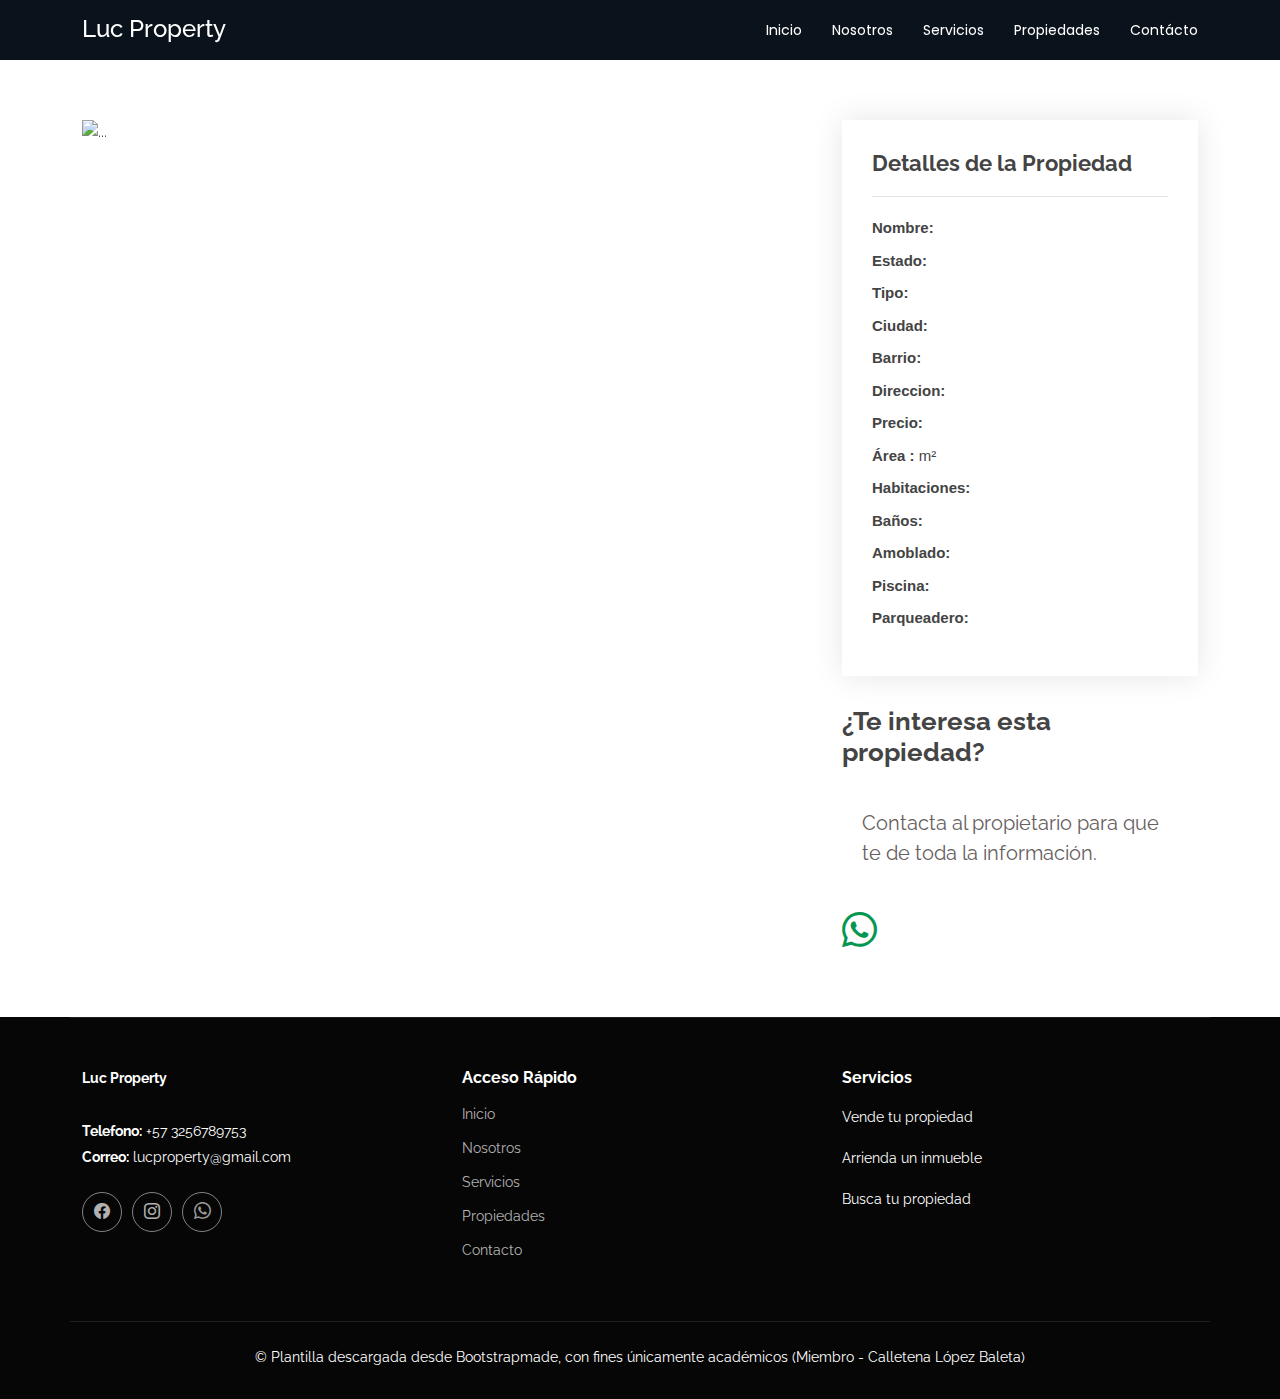
<file: portfolio-details.html>
<!DOCTYPE html>
<html lang="en">

<head>
  <meta charset="utf-8">
  <meta content="width=device-width, initial-scale=1.0" name="viewport">
  <title>Detalle Propiedades</title>
  <meta name="description" content="">
  <meta name="keywords" content="">

  <!-- Favicons -->
  <link href="assets/img/LogoProperty140x140 (1).png" rel="icon">
  <link href="assets/img/apple-touch-icon.png" rel="apple-touch-icon">

  <!-- Fonts -->
  <link href="https://fonts.googleapis.com" rel="preconnect">
  <link href="https://fonts.gstatic.com" rel="preconnect" crossorigin>
  <link href="https://fonts.googleapis.com/css2?family=Roboto:ital,wght@0,100;0,300;0,400;0,500;0,700;0,900;1,100;1,300;1,400;1,500;1,700;1,900&family=Poppins:ital,wght@0,100;0,200;0,300;0,400;0,500;0,600;0,700;0,800;0,900;1,100;1,200;1,300;1,400;1,500;1,600;1,700;1,800;1,900&family=Raleway:ital,wght@0,100;0,200;0,300;0,400;0,500;0,600;0,700;0,800;0,900;1,100;1,200;1,300;1,400;1,500;1,600;1,700;1,800;1,900&display=swap" rel="stylesheet">

  <!-- Vendor CSS Files -->
  <link href="assets/vendor/bootstrap/css/bootstrap.min.css" rel="stylesheet">
  <link href="assets/vendor/bootstrap-icons/bootstrap-icons.css" rel="stylesheet">
  <link href="assets/vendor/aos/aos.css" rel="stylesheet">
  <link href="assets/vendor/glightbox/css/glightbox.min.css" rel="stylesheet">
  <link href="assets/vendor/swiper/swiper-bundle.min.css" rel="stylesheet">

  <!-- Main CSS File -->
  <link href="assets/css/main.css" rel="stylesheet">

</head>

<body class="portfolio-details-page">

  <header id="header" class="header d-flex align-items-center fixed-top">
    <div class="container-fluid container-xl position-relative d-flex align-items-center justify-content-between">

      <a href="index.html" class="styleName d-flex align-items-center">
        <h4 class="styleName">Luc Property</h4>
      </a>

      <nav id="navmenu" class="navmenu">
        <ul>
          <li><a href="index.html#hero">Inicio</a></li>
          <li><a href="index.html#about">Nosotros</a></li>
          <li><a href="index.html#services">Servicios</a></li>
          <li><a href="index.html#portfolio">Propiedades</a></li>
          <li><a href="index.html#contact">Contácto</a></li>
        </ul>
        <i class="mobile-nav-toggle d-xl-none bi bi-list"></i>
      </nav>

    </div>
  </header>
  <!-- ===============================FIN HEADER========================= -->

    <!-- Title -->
    <div class="page-title dark-background">
      <div class="container">
      </div>
    </div><!--Title -->

    <!-- Portfolio Details Section -->
    <section id="portfolio-details" class="portfolio-details section">

      <div class="container" data-aos="fade-up" data-aos-delay="100">

        <div class="row gy-4">

          <div class="col-lg-8">
            <div id="carouselExampleControls" class="carousel slide" data-bs-ride="carousel">
              <div class="carousel-inner">
                <div class="carousel-item active">
                  <img id="img-propiedad0" class="d-block w-100" alt="...">
                </div>
                <div class="carousel-item">
                  <img  id="img-propiedad1" class="d-block w-100" alt="...">
                </div>
                <div class="carousel-item">
                  <img id="img-propiedad2" class="d-block w-100" alt="...">
                </div>
              </div>
              <button class="carousel-control-prev" type="button" data-bs-target="#carouselExampleControls" data-bs-slide="prev">
                <span class="carousel-control-prev-icon" aria-hidden="true"></span>
                <span class="visually-hidden">Previous</span>
              </button>
              <button class="carousel-control-next" type="button" data-bs-target="#carouselExampleControls" data-bs-slide="next">
                <span class="carousel-control-next-icon" aria-hidden="true"></span>
                <span class="visually-hidden">Next</span>
              </button>
            </div>
          </div>

          <div class="col-lg-4">
            <div class="portfolio-info " data-aos="fade-up" data-aos-delay="200">
              <h3>Detalles de la Propiedad</h3>
              <ul class="detalles-propiedad">
                <li>
                  <strong>Nombre: </strong>
                  <span id="nombre"></span>
                </li>
                <li>
                  <strong>Estado: </strong>
                  <span id="estado"></span>
                </li>
                <li>
                  <strong>Tipo: </strong>
                  <span id="tipo"></span>
                </li>
                <li>
                  <strong>Ciudad: </strong>
                  <span id="ciudad"></span>
                </li>
                <li>
                  <strong>Barrio: </strong>
                  <span id="barrio"></span>
                </li>
                <li>
                  <strong>Direccion: </strong>
                  <span id="direccion"></span>
                </li>
                <li>
                  <strong>Precio: </strong>
                  <span id="precio"></span>
                </li>
                <li>
                  <strong>Área : </strong>
                  <span id="area"></span> m²
                </li>
                <li>
                  <strong>Habitaciones: </strong>
                  <span id="habitaciones"></span>
                </li>
                <li>
                  <strong>Baños: </strong>
                  <span id="banos"></span>
                </li>
                <li>
                  <strong>Amoblado: </strong>
                  <span id="amoblado"></span>
                </li>
                <li>
                  <strong>Piscina: </strong>
                  <span id="piscina"></span>
                </li>
                <li>
                  <strong>Parqueadero: </strong>
                  <span id="parqueadero"></span>
                </li>

              </ul>
            </div>
            <div style="font-size: 20px;" class="portfolio-description" data-aos="fade-up" data-aos-delay="300">
              <h2>¿Te interesa esta propiedad?</h2>
              <p >
                Contacta al propietario para que te de toda la información.
              </p>
              <a style=" display: inline-flex;align-items:center;color: rgb(103, 96, 96);" id="telefono"
              href="" target="">
                <i class="bi bi-whatsapp"></i><span id="whatsapp-text"></span>
              </a>
            </div>
          </div>

        </div>

      </div>

    </section><!-- /Portfolio Details Section -->

  </main>

  <footer id="footer" class="footer dark-background">

    <div class="container footer-top">
      <div class="row gy-4">
        <div class="col-md-6 col-lg-4 footer-about">
          <a href="index.html" class="logo d-flex align-items-center">
            <span class="sitename" style="font-weight: bold">Luc Property</span>
          </a>
          <div class="footer-contact pt-3">
            <p class="mt-3"><strong>Telefono:</strong> <span>+57 3256789753</span></p>
            <p><strong>Correo:</strong> <span>lucproperty@gmail.com</span></p>
          </div>
            <div class="social-links d-flex mt-4">
            <a href="https://www.instagram.com/"><i class="bi bi-facebook"></i></a>
            <a href="https://www.facebook.com/?locale=es_LA"><i class="bi bi-instagram"></i></a>
            <a href="https://wa.me/573223226897?text=Hola%20!%20Estás%20hablando%20con%20el%20equipo%20de%20Luc%20Property.%20¿Cómo%20podemos%20ayudarte%20hoy?%20" ><i class="bi bi-whatsapp" style="font-size: 17px; color: #ffffff9d;"></i></a>
          </div>
        </div>

        <div class="col2 col-md-4  footer-links">
          <h4>Acceso Rápido</h4>
          <ul>
            <li><a href="#inicio">Inicio</a></li>
            <li><a href="#about">Nosotros</a></li>
            <li><a href="#services">Servicios</a></li>
            <li><a href="#portfolio">Propiedades</a></li>
            <li><a href="#contact">Contacto</a></li>
          </ul>
        </div>

        <div class="col-lg-2 col-md-4 footer-links">
          <h4>Servicios</h4>
          <ul>
            <li>Vende tu propiedad</li>
            <li>Arrienda un inmueble</li>
            <li>Busca tu propiedad</li>
          </ul>
        </div>
      </div>
    </div>

    <div class="container copyright text-center mt-4">
      <p>© <span>Plantilla descargada desde Bootstrapmade, con fines únicamente académicos (Miembro - Calletena López Baleta)</span> <span></span></p>
      <div class="credits">
      </div>
    </div>

  </footer>

  <!-- Scroll Top -->
  <a href="#" id="scroll-top" class="scroll-top d-flex align-items-center justify-content-center"><i class="bi bi-arrow-up-short"></i></a>

  <!-- Preloader -->
  <div id="preloader"></div>

  <!-- Vendor JS Files -->
  <script src="assets/vendor/bootstrap/js/bootstrap.bundle.min.js"></script>
  <script src="assets/vendor/php-email-form/validate.js"></script>
  <script src="assets/vendor/aos/aos.js"></script>
  <script src="assets/vendor/glightbox/js/glightbox.min.js"></script>
  <script src="assets/vendor/swiper/swiper-bundle.min.js"></script>
  <script src="assets/vendor/imagesloaded/imagesloaded.pkgd.min.js"></script>
  <script src="assets/vendor/isotope-layout/isotope.pkgd.min.js"></script>

  <!-- Main JS File -->
  <script src="assets/js/datos.js"></script>
  <script src="assets/js/main.js"></script>

</body>
<script>
window.addEventListener('mouseover', initLandbot, { once: true });
window.addEventListener('touchstart', initLandbot, { once: true });
var myLandbot;
function initLandbot() {
  if (!myLandbot) {
    var s = document.createElement('script');
    s.type = "module"
    s.async = true;
    s.addEventListener('load', function() {
      var myLandbot = new Landbot.Livechat({
        configUrl: 'https://storage.googleapis.com/landbot.online/v3/H-2935555-L41QUGLZ7MH7S88B/index.json',
      });
    });
    s.src = 'https://cdn.landbot.io/landbot-3/landbot-3.0.0.mjs';
    var x = document.getElementsByTagName('script')[0];
    x.parentNode.insertBefore(s, x);
  }
}
</script>

</html>
</file>
<file: assets/css/main.css>
/* Fonts */ 
/*Color empresa  #0a131c */
:root {
  --default-font: "Raleway",  sans-serif, -apple-system, "Segoe UI", Roboto, "Helvetica Neue", Arial, "Noto Sans", "Liberation Sans", sans-serif, "Apple Color Emoji", "Segoe UI Emoji", "Segoe UI Symbol", "Noto Color Emoji";
  --heading-font: "Raleway",  sans-serif;
  --nav-font: "Poppins",  sans-serif;
}

.body{
  width: 100%;
}

/* Global Colors - The following color variables are used throughout the website. Updating them here will change the color scheme of the entire website */
:root { 
  --background-color: #ffffff; /* Background color for the entire website, including individual sections */
  --default-color: #444444; /* Default color used for the majority of the text content across the entire website */
  --heading-color: #444444; /* Color for headings, subheadings and title throughout the website */
  --accent-color: #ffffff ; /* Accent color that represents your brand on the website. It's used for buttons, links, and other elements that need to stand out */
  --contrast-color: #ffffff; /* Contrast color for text, ensuring readability against backgrounds of accent, heading, or default colors. */
}

/* Nav Menu Colors - The following color variables are used specifically for the navigation menu. They are separate from the global colors to allow for more customization options */
:root {
  --nav-color: #ffffff;  /* The default color of the main navmenu links */
  --nav-hover-color:#444444 ; /* Applied to main navmenu links when they are hovered over or active */
  --nav-dropdown-background-color: #ffffff; /* Used as the background color for dropdown items that appear when hovering over primary navigation items */
  --nav-dropdown-color: #444444; /* Used for navigation links of the dropdown items in the navigation menu. */
  --nav-dropdown-hover-color: #252525; /* Similar to --nav-hover-color, this color is applied to dropdown navigation links when they are hovered over. */
}

/* Color Presets - These classes override global colors when applied to any section or element, providing reuse of the sam color scheme. */

.light-background {
  --background-color: #f9f9f9;
  --surface-color: #ffffff;
}

.dark-background {
  --background-color: #060606;
  --default-color: #ffffff;
  --heading-color: #ffffff;
  --surface-color: #252525;
  --contrast-color: #ffffff;
}

/* Smooth scroll */
:root {
  scroll-behavior: smooth;
}

/*--------------------------------------------------------------
# General Styling & Shared Classes
--------------------------------------------------------------*/
body {
  color: var(--default-color);
  background-color: var(--background-color);
  font-family: var(--default-font);
}

a {
  color: var(--accent-color);
  text-decoration: none;
  transition: 0.3s;
}

a:hover {
  color: color-mix(in srgb, var(--accent-color), transparent 25%);
  text-decoration: none;
}

h1,
h2,
h3,
h4,
h5,
h6 {
  color: var(--heading-color);
  font-family: var(--heading-font);
}
.fade-in {
  animation: fadeIn 3s ease-in-out forwards;
}



@keyframes fadeIn {
  from {
    opacity: 0;
    transform: translateY(50px);
  }
  to {
    opacity: 1;
    transform: translateY(0);
  }
}



/* Pulsating Play Button
------------------------------*/
.pulsating-play-btn {
  width: 94px;
  height: 94px;
  background: radial-gradient(var(--accent-color) 50%, color-mix(in srgb, var(--accent-color), transparent 75%) 52%);
  border-radius: 50%;
  display: block;
  position: relative;
  overflow: hidden;
}

.pulsating-play-btn:before {
  content: "";
  position: absolute;
  width: 120px;
  height: 120px;
  animation-delay: 0s;
  animation: pulsate-play-btn 2s;
  animation-direction: forwards;
  animation-iteration-count: infinite;
  animation-timing-function: steps;
  opacity: 1;
  border-radius: 50%;
  border: 5px solid color-mix(in srgb, var(--accent-color), transparent 30%);
  top: -15%;
  left: -15%;
  background: rgba(198, 16, 0, 0);
}

.pulsating-play-btn:after {
  content: "";
  position: absolute;
  left: 50%;
  top: 50%;
  transform: translateX(-40%) translateY(-50%);
  width: 0;
  height: 0;
  border-top: 10px solid transparent;
  border-bottom: 10px solid transparent;
  border-left: 15px solid #fff;
  z-index: 100;
  transition: all 400ms cubic-bezier(0.55, 0.055, 0.675, 0.19);
}

.pulsating-play-btn:hover:before {
  content: "";
  position: absolute;
  left: 50%;
  top: 50%;
  transform: translateX(-40%) translateY(-50%);
  width: 0;
  height: 0;
  border: none;
  border-top: 10px solid transparent;
  border-bottom: 10px solid transparent;
  border-left: 15px solid #fff;
  z-index: 200;
  animation: none;
  border-radius: 0;
}

.pulsating-play-btn:hover:after {
  border-left: 15px solid var(--accent-color);
  transform: scale(20);
}

@keyframes pulsate-play-btn {
  0% {
    transform: scale(0.6, 0.6);
    opacity: 1;
  }

  100% {
    transform: scale(1, 1);
    opacity: 0;
  }
}

/*--------------------------------------------------------------
# Global Header
--------------------------------------------------------------*/
.header {
  --background-color: rgba(0, 0, 0, 0);
  --default-color: #ffffff;
  --heading-color: #ffffff;
  color: var(--default-color);
  background-color: var(--background-color);
  padding: 7px 0;
  transition: all 0.5s;
  z-index: 997;
}

.header .styleName {
  line-height: 1;
  margin-top: 5px;
}

.header .styleName img {
  max-height: 42px;
  margin-right: 8px;
}

.header .styleName h1 {
  font-size: 35px;
  margin: 0;
  font-weight: 400;
  color: var(--heading-color);
}
/* Global Header on Scroll
------------------------------*/
.scrolled .header {
  --background-color: rgba(26, 23, 23, 0.699);
  /* background-color: #0a131c;   */

}

/*--------------------------------------------------------------
# Navigation Menu
--------------------------------------------------------------*/
/* Navmenu - Desktop */
@media (min-width: 1200px) {
  .navmenu {
    padding: 0;
  }

  .navmenu ul {
    margin: 0;
    padding: 0;
    display: flex;
    list-style: none;
    align-items: center;
    margin-top: 5px;
  }

  .navmenu li {
    position: relative;
  }

  .navmenu a.active {
  position: relative;
  color: white /* O el color que prefieras */
  }

  .navmenu a.active::after {
  content: "";
  position: absolute;
  left: 15px;
  bottom: 0;
  width: 60%;
  height: 2px;
  background-color: white; /* Color de la rayita */
}

  .navmenu a,
  .navmenu a:focus {
    color: var(--nav-color);
    padding: 7px 15px;
    font-size: 14px;
    font-family: var(--nav-font);
    font-weight: 400;
    display: flex;
    align-items: center;
    justify-content: space-between;
    white-space: nowrap;
    transition: 0.3s;
  }

  .navmenu a i,
  .navmenu a:focus i {
    font-size: 12px;
    line-height: 0;
    margin-left: 5px;
    transition: 0.3s;
  }

  .navmenu li:last-child a {
    padding-right: 0;
  }

  .navmenu li:hover>a,
  .navmenu .active,
  .navmenu .active:focus {
    color: #ffffff;
    width: 100%;
  }

  .navmenu .dropdown ul {
    margin: 0;
    padding: 10px 0;
    background: var(--nav-dropdown-background-color);
    display: block;
    position: absolute;
    visibility: hidden;
    left: 14px;
    top: 130%;
    opacity: 0;
    transition: 0.3s;
    border-radius: 4px;
    z-index: 99;
    box-shadow: 0px 0px 30px rgba(0, 0, 0, 0.1);
  }

  .navmenu .dropdown ul li {
    min-width: 200px;
  }

  .navmenu .dropdown ul a {
    padding: 10px 20px;
    font-size: 15px;
    text-transform: none;
    color: var(--nav-dropdown-color);
  }

  .navmenu .dropdown ul a i {
    font-size: 12px;
  }

  .navmenu .dropdown ul a:hover,
  .navmenu .dropdown ul .active:hover,
  .navmenu .dropdown ul li:hover>a {
    color: var(--nav-dropdown-hover-color);
  }

  .navmenu .dropdown:hover>ul {
    opacity: 1;
    top: 100%;
    visibility: visible;
  }

  .navmenu .dropdown .dropdown ul {
    top: 0;
    left: -90%;
    visibility: hidden;
  }

  .navmenu .dropdown .dropdown:hover>ul {
    opacity: 1;
    top: 0;
    left: -100%;
    visibility: visible;
  }
}

/* Navmenu - Mobile */
@media (max-width: 1199px) {
  .mobile-nav-toggle {
    color:  #ffffff;
    opacity: 1;
    font-size: 28px;
    line-height: 0;
    margin-right: 10px;
    cursor: pointer;
    transition: color 0.3s;
  }

  .navmenu {
    padding: 0;
    z-index: 9997;
  }

  .navmenu ul {
    display: none;
    list-style: none;
    position: absolute;
    inset: 60px 20px 20px 20px;
    padding: 10px 0;
    margin: 0;
    border-radius: 6px;
    background-color: var(--nav-mobile-background-color);
    overflow-y: auto;
    transition: 0.3s;
    z-index: 9998;
    
  }

  .navmenu ul a {
    color: #ffffff !important;
    opacity: 1 !important;
  }
  .navmenu a,
  .navmenu a:focus {
    color: var(--nav-dropdown-color);
    padding: 10px 20px;
    font-family: var(--nav-font);
    font-size: 17px;
    font-weight: 500;
    display: flex;
    align-items: center;
    justify-content: space-between;
    white-space: nowrap;
    transition: 0.3s;
  }

  .navmenu a i,
  .navmenu a:focus i {
    font-size: 12px;
    line-height: 0;
    margin-left: 5px;
    width: 30px;
    height: 30px;
    display: flex;
    align-items: center;
    justify-content: center;
    border-radius: 50%;
    transition: 0.3s;
    background-color: color-mix(in srgb, var(--accent-color), transparent 90%);
  }

  .navmenu a i:hover,
  .navmenu a:focus i:hover {
    background-color: var(--accent-color);
    color: var(--contrast-color);
  }

  .navmenu a:hover,
  .navmenu .active,
  .navmenu .active:focus {
    color: var(--nav-dropdown-hover-color);
  }

  .navmenu .active i,
  .navmenu .active:focus i {
    background-color: var(--accent-color);
    color: var(--contrast-color);
    transform: rotate(180deg);
  }

  .navmenu .dropdown ul {
    position: static;
    display: none;
    z-index: 99;
    padding: 10px 0;
    margin: 10px 20px;
    background-color: var(--nav-dropdown-background-color);
    border: 1px solid color-mix(in srgb, var(--default-color), transparent 90%);
    box-shadow: none;
    transition: all 0.5s ease-in-out;
  }

  .navmenu .dropdown ul ul {
    background-color: rgba(33, 37, 41, 0.1);
  }

  .navmenu .dropdown>.dropdown-active {
    display: block;
    background-color: rgba(33, 37, 41, 0.03);
  }

  .mobile-nav-active {
    overflow: hidden;
  }

  .mobile-nav-active .mobile-nav-toggle {
    color: #ffffff;
    position: absolute;
    font-size: 32px;
    top: 15px;
    right: 15px;
    margin-right: 0;
    z-index: 9999;
  }

  .mobile-nav-active .navmenu {
    position: fixed;
    overflow: hidden;
    inset: 0;
    background: #0a131c ;
    transition: 0.3s;
  }

  .mobile-nav-active .navmenu>ul {
    display: block;
  }
}

/*--------------------------------------------------------------
# Global Footer
--------------------------------------------------------------*/
.footer {
  color: var(--default-color);
  background-color: var(--background-color);
  font-size: 14px;
  position: relative;
}

.footer .footer-top {
  padding-top: 50px;
  border-top: 1px solid color-mix(in srgb, var(--default-color), transparent 90%);
}

.footer .footer-about .styleName {
  line-height: 1;
  margin-bottom: 25px;
}

.footer .footer-about .styleName img {
  max-height: 40px;
  margin-right: 6px;
}

.footer .footer-about .styleName span {
  font-size: 26px;
  font-weight: 700;
  letter-spacing: 1px;
  font-family: var(--heading-font);
  color: var(--heading-color);
}

.footer .footer-about p {
  font-size: 14px;
  font-family: var(--heading-font);
}

.footer .social-links a {
  display: flex;
  align-items: center;
  justify-content: center;
  width: 40px;
  height: 40px;
  border-radius: 50%;
  border: 1px solid color-mix(in srgb, var(--default-color), transparent 50%);
  font-size: 16px;
  color: color-mix(in srgb, var(--default-color), transparent 30%);
  margin-right: 10px;
  transition: 0.3s;
}

.footer .social-links a:hover {
  color: var(--accent-color);
  border-color: var(--accent-color);
}

.footer h4 {
  font-size: 16px;
  font-weight: bold;
  position: relative;
  padding-bottom: 12px;
}

.footer .footer-links {
  margin-bottom: 30px;
}

.footer .footer-links ul {
  list-style: none;
  padding: 0;
  margin: 0;
}

.footer .footer-links ul i {
  padding-right: 2px;
  font-size: 12px;
  line-height: 0;
}

.footer .footer-links ul li {
  padding: 10px 0;
  display: flex;
  align-items: center;
}

.footer .footer-links ul li:first-child {
  padding-top: 0;
}

.footer .footer-links ul a {
  color: color-mix(in srgb, var(--default-color), transparent 30%);
  display: inline-block;
  line-height: 1;
}

.footer .footer-links ul a:hover {
  color: var(--accent-color);
}

.footer .footer-contact p {
  margin-bottom: 5px;
}

.footer .footer-newsletter .newsletter-form {
  margin-top: 30px;
  margin-bottom: 15px;
  padding: 6px 8px;
  position: relative;
  border-radius: 4px;
  border: 1px solid color-mix(in srgb, var(--default-color), transparent 80%);
  display: flex;
  background-color: var(--background-color);
  transition: 0.3s;
}

.footer .footer-newsletter .newsletter-form:focus-within {
  border-color: var(--accent-color);
}

.footer .footer-newsletter .newsletter-form input[type=email] {
  border: 0;
  padding: 4px;
  width: 100%;
  background-color: var(--background-color);
  color: var(--default-color);
}

.footer .footer-newsletter .newsletter-form input[type=email]:focus-visible {
  outline: none;
}

.footer .footer-newsletter .newsletter-form input[type=submit] {
  border: 0;
  font-size: 16px;
  padding: 0 20px;
  margin: -7px -8px -7px 0;
  background: var(--accent-color);
  color: var(--contrast-color);
  transition: 0.3s;
  border-radius: 0 4px 4px 0;
}

.footer .footer-newsletter .newsletter-form input[type=submit]:hover {
  background: color-mix(in srgb, var(--accent-color), transparent 20%);
}

.footer .copyright {
  padding: 25px 0;
  border-top: 1px solid color-mix(in srgb, var(--default-color), transparent 90%);
}

.footer .copyright p {
  margin-bottom: 0;
}

.footer .credits {
  margin-top: 6px;
  font-size: 13px;
}

/*--------------------------------------------------------------
# Preloader
--------------------------------------------------------------*/
#preloader {
  position: fixed;
  inset: 0;
  z-index: 999999;
  overflow: hidden;
  background: var(--background-color);
  transition: all 0.6s ease-out;
}

#preloader:before {
  content: "";
  position: fixed;
  top: calc(50% - 30px);
  left: calc(50% - 30px);
  border: 6px solid #ffffff;
  border-color: var(--accent-color) transparent var(--accent-color) transparent;
  border-radius: 50%;
  width: 60px;
  height: 60px;
  animation: animate-preloader 1.5s linear infinite;
}

@keyframes animate-preloader {
  0% {
    transform: rotate(0deg);
  }

  100% {
    transform: rotate(360deg);
  }
}

/*--------------------------------------------------------------
# Scroll Top Button
--------------------------------------------------------------*/
.scroll-top {
  position: fixed;
  visibility: hidden;
  opacity: 0;
  right: 15px;
  bottom: 15px;
  z-index: 99999;
  background-color: var(--accent-color);
  width: 40px;
  height: 40px;
  border-radius: 4px;
  transition: all 0.4s;
  color: #0a131c;
}

.scroll-top i {
  font-size: 24px;
  color:#0a131c;
  line-height: 0;
}

.scroll-top:hover {
  background-color: color-mix(in srgb, var(--accent-color), transparent 20%);
  color:#0a131c ;
}

.scroll-top.active {
  visibility: visible;
  opacity: 1;
}

/*--------------------------------------------------------------
# Disable aos animation delay on mobile devices
--------------------------------------------------------------*/
@media screen and (max-width: 768px) {
  [data-aos-delay] {
    transition-delay: 0 !important;
  }
}

/*--------------------------------------------------------------
# Global Page Titles & Breadcrumbs
--------------------------------------------------------------*/
.page-title {
  color: white;
  background-color: #0a131c;
  padding: 30px 0 30px 0;
  text-align: center;
  position: relative;
}

.page-title h1 {
  font-size: 42px;
  font-weight: 700;
  margin-bottom: 10px;
  font-weight: bold; /* Hace el texto en negrita */
  color: rgba(209, 209, 209, 0.897);
}

.page-title .breadcrumbs ol {
  display: flex;
  flex-wrap: wrap;
  list-style: none;
  justify-content: center;
  padding: 0;
  margin: 0;
  font-size: 16px;
  font-weight: 400;
  font-family: Georgia, 'Times New Roman', Times, serif;
}

.page-title .breadcrumbs ol li+li {
  padding-left: 10px;
}

.page-title .breadcrumbs ol li+li::before {
  content: "/";
  display: inline-block;
  padding-right: 10px;
  color:white;
}

/*--------------------------------------------------------------
# Global Sections
--------------------------------------------------------------*/
section,
.section {
  color: var(--default-color);
  background-color: var(--background-color);
  padding: 60px 0;
  scroll-margin-top: 90px;
  overflow: clip;
}

@media (max-width: 1199px) {

  section,
  .section {
    scroll-margin-top: 66px;
  }
}

/*--------------------------------------------------------------
# Global Section Titles
--------------------------------------------------------------*/
.section-title {
  text-align: center;
  padding: 30px 0;
  margin-bottom: 30px;
  position: relative;
}

.section-title h2 {
  font-size: 32px;
  font-weight: 700;
  text-transform: uppercase;
  margin-bottom: 20px;
  padding-bottom: 0;
  position: relative;
  z-index: 2;
}

.section-title span {
  position: absolute;
  top: 4px;
  color: color-mix(in srgb, var(--heading-color), transparent 95%);
  left: 0;
  right: 0;
  z-index: 1;
  font-weight: 700;
  font-size: 52px;
  text-transform: uppercase;
  line-height: 1;
}

.section-title p {
  margin-bottom: 0;
  position: relative;
  z-index: 2;
}

@media (max-width: 575px) {
  .section-title h2 {
    font-size: 28px;
    margin-bottom: 15px;
  }

  .section-title span {
    font-size: 38px;
  }
}

/*--------------------------------------------------------------
# Hero Section
--------------------------------------------------------------*/
.hero {
  width: 100%;
  min-height: 100vh;
  position: relative;
  padding: 80px 0;
  display: flex;
  align-items: center;
  justify-content: center;
}

.hero img {
  position: absolute;
  inset: 0;
  display: block;
  width: 100%;
  height: 100%;
  object-fit: cover;
  z-index: 1;
}

.hero:before {
  content: "";
  background: color-mix(in srgb, var(--background-color), transparent 20%);
  position: absolute;
  inset: 0;
  z-index: 2;
}
/* Para pantallas menores a 600px (móviles pequeños) */
@media (max-width: 600px) {
  .container {
    padding: 0 10px;
  }

  h1 {
    font-size: 1.5rem;
  }
}

.hero .container {
  position: relative;
  z-index: 3;
  display: grid;
  align-items: center;
}

.bi-arrow-down-short{
  font-size: 35px;
}
.hero h2 {
  margin: 0;
  font-size: 48px;
  font-weight: 700px;
}

.hero p {
  margin: 10px 0 0 0;
  font-size: 24px;
  color: var(--heading-color);
}

.hero .btn-get-started {
  color: var(--default-color);
  letter-spacing: 1px;
  display: inline-block;
  padding: 8px 40px;
  margin: 30px 0 0 0;
  border-radius: 4px;
  transition: 0.5s;
  border: 2px solid white;
  border-radius: 10px;
  box-shadow: 0px 0px 10px 10px #1b1c1d ;
  font-family: Georgia, 'Times New Roman', Times, serif;
}

.hero .btn-get-started:hover {
  color: black;
  background: white;
  border-color: var(--accent-color);
}

@media (max-width: 768px) {
  .hero h2 {
    font-size: 20px;
  }

  .hero p {
    font-size: 18px;
  }
}

/*--------------------------------------------------------------
# About Section
--------------------------------------------------------------*/
.about h3 {
  font-weight: 700;
  font-size: 28px;
  margin-bottom: 20px;
}

.about .fst-italic {
  color: color-mix(in srgb, var(--default-color), var(--contrast-color) 50%);
}

.about .content ul {
  list-style: none;
  padding: 0;
}

.about .content ul li {
  padding: 0 0 10px 30px;
  position: relative;
}


.about .content ul i {
  position: absolute;
  font-size: 20px;
  left: 0;
  top: -3px;
  color: var(--accent-color);
}

.about .content p:last-child {
  margin-bottom: 0;
}

.about .pulsating-play-btn {
  position: absolute;
  left: calc(50% - 47px);
  top: calc(50% - 47px);
}

/*--------------------------------------------------------------
# TipoPropiedad Section
--------------------------------------------------------------*/
.tiposPropiedades {
  text-align: center;
  padding: 30px 0;
  background-color: #0a131c;
  color: #ffffff;
  }



/*--------------------------------------------------------------
# Why Us Section
--------------------------------------------------------------*/
.why-us .card {
  background-color: var(--surface-color);
  color: var(--default-color);
  border: 1px solid color-mix(in srgb, var(--default-color), transparent 90%);
  padding: 40px;
  margin: -1px;
  border-radius: 0;
}

.why-us .card span {
  display: block;
  font-size: 24px;
  font-weight: 400;
  color: var(--accent-color);
}

.why-us .card h4 {
  color: color-mix(in srgb, var(--heading-color), transparent 20%);
  font-size: 24px;
  font-weight: 600;
  padding: 0;
  margin: 20px 0;
}

.why-us .card p {
  color: color-mix(in srgb, var(--default-color), transparent 40%);
  font-size: 15px;
  margin: 0;
  padding: 0;
}

/*--------------------------------------------------------------
# Call To Action Section
--------------------------------------------------------------*/
.call-to-action {
  padding: 80px 0;
  position: relative;
  clip-path: inset(0);
}

.call-to-action img {
  position: fixed;
  top: 0;
  left: 0;
  display: block;
  width: 100%;
  height: 100%;
  object-fit: cover;
  z-index: 1;
}

.call-to-action:before {
  content: "";
  background: color-mix(in srgb, var(--background-color), transparent 50%);
  position: absolute;
  inset: 0;
  z-index: 2;
}

.call-to-action .container {
  position: relative;
  z-index: 3;
}

.call-to-action h3 {
  font-size: 28px;
  font-weight: 700;
  color: var(--default-color);
}

.call-to-action p {
  color: var(--default-color);
}

.call-to-action .cta-btn {
  font-family: var(--heading-font);
  font-weight: 500;
  font-size: 16px;
  letter-spacing: 1px;
  display: inline-block;
  padding: 12px 40px;
  border-radius: 5px;
  transition: 0.5s;
  margin: 10px;
  border: 2px solid var(--contrast-color);
  color: var(--contrast-color);
}

.call-to-action .cta-btn:hover {
  background: var(--accent-color);
  border: 2px solid var(--accent-color);
}

/*--------------------------------------------------------------
# SERVICE Section
--------------------------------------------------------------*/
.sectionService{
    padding: 40px;

}
.service-Container{
  gap: 25px;
  display: flex;
  flex-wrap: wrap;
}

.items-Service{
  display: flex;
  flex-direction: column;
  justify-content: center;
  align-items: center;
  width: 30%;
  height: 400px;
  background-color: #ffffff;
  border-radius: 15px;
  box-shadow: rgba(0, 0, 0, 0.1) 1px 4px 10px 2px;
  padding: 20px;
}


.items-Service i{
  font-size: 60px;
  color: #0a131c;
}

.items-Service h2{
  text-align: center;
}

/* .items-Service a{
  padding: 1rem 2.8rem;
  border-radius: 4rem;
  height: 50px;
  border-color: #ffffff;  
} */



.items-Service:hover i,
.items-Service:hover h2,
.items-Service:hover label,
.items-Service:hover {
  color: #ffffff;
  background-color: #0a131c;
  transition: .4s;
}

.items-Service .btn-get-started{
  display: inline-block;
  padding: 1rem 2.8rem;

  font-size: 1.2rem;
  font-weight: 600;
  border-radius: 4rem;
  background: transparent; /*  SIN fondo */
  color: white; /*Color del texto */
  text-align: center;
  cursor: pointer;
  transition: all 0.3s ease;
  border: 2px solid white; /*  Solo borde blanco */
  box-shadow: 0 0 10px rgba(255, 255, 255, 0.2); /* opcional */

}

.items-Service:hover {
  height: 420px;
}

.items-Service label{
  margin-right: 20px;
  margin-left: 20px;
  margin-top: 10px;
  margin-bottom: 25px;
  text-align: center;
}

@media (max-width:900px ) {
  /* .service-Container {
    flex-direction: column;
    align-items: center;
  } */

  .items-Service {
    width: 75%;
  }
}


@media (max-width: 605px) {
  /* .service-Container {
    flex-direction: column;
    align-items: center;
  } */

  .items-Service {
    width: 100%;
  }
}

/*--------------------------------------------------------------
# Portfolio Section
--------------------------------------------------------------*/
.portfolio .portfolio-filters {
  padding: 0 0 20px 0;
  margin: 0 auto;
  list-style: none;
  text-align: right;

}


.portfolio .portfolio-filters li {
  cursor: pointer;
  display: inline-block;
  padding: 0;
  font-size: 18px;
  font-weight: 500;
  margin: 0 10px;
  line-height: 1;
  transition: all 0.3s ease-in-out;
}

.filtro {
  cursor: pointer;
  display: inline-block;
  padding: 0;
  font-size: 18px;
  font-weight: 500;
  margin: 0 10px;
  line-height: 1;
  transition: all 0.3s ease-in-out;
  border: 0px solid white;
  color: #444444;
}

.filtro option{
  background-color: white;
}

.portfolio .portfolio-filters li:hover,
.portfolio .portfolio-filters li.filter-active {
  color: #345479;
}

.portfolio .portfolio-filters li:first-child {
  margin-left: 0;
}

.portfolio .portfolio-filters li:last-child {
  margin-right: 0;
}

@media (max-width: 805px) {
  .portfolio .portfolio-filters li {
    font-size: 14px;
    margin: 0 5px;
  }
  .portfolio .portfolio-content .portfolio-info{
    height: auto;
  }
}

.portfolio .portfolio-content {
  box-shadow: 0px 10px 30px rgba(0, 0, 0, 0.1);
  overflow: hidden;
  border-radius: 20px;
}


.portfolio .portfolio-content img {
  width: 100%;
  aspect-ratio: 5 / 3; /* Ajusta según el diseño que quieras */
  object-fit: cover;
  display: block;

}


.portfolio .portfolio-content .portfolio-info {
  border-top: 2px solid rgba(21, 24, 2, 0.275);
  padding: 8px 20px;
  position: relative;
  z-index: 2;
  background-color:white ;
  color: black;
  height: 120px;
}

.portfolio .portfolio-content .portfolio-info h4 {
  font-size: 18px;
  font-weight: 600;
  padding-right: 0px;
}

.portfolio .portfolio-content .portfolio-info h4 a { /*Name Property*/
  color: black;
  transition: 0.3s;
}

.portfolio .portfolio-content .portfolio-info h4 a:hover {
  color:rgb(27, 16, 128) ;
}

.portfolio .portfolio-content .portfolio-info p {
  color: black;
  font-size: 14px;
  margin-bottom: 0;
  margin-top: 0px;
  padding-right: 50px;
}

.portfolio .portfolio-content:hover img {
  transform: scale(1.1);
}



/*--------------------------------------------------------------
# Contact Section
--------------------------------------------------------------*/
/* Contenedor común para ambos bloques */
.contenedor-contacto,
.formulario-contacto {
  max-width: 1100px;
  margin: 0 auto;
  padding: 30px 20px;
}

/* Caja de información */
.info-contacto {
  max-width: 1100px;
  background-color: #fff;
  border-radius: 12px;
  padding: 30px;
  margin-bottom: 40px;
}

/* Grid responsivo */
.fila-contacto {
  display: flex;
  flex-direction: column;
  gap: 60px;
  text-align: center;
  justify-content: center;
  margin-top: 0;
}

.col-contacto {
  flex: 1;
}

.item-contacto h3 {
  font-size: 20px;
  font-weight: 700;
  margin-bottom: 5px;
}

.item-contacto p {
  font-size: 16px;
  margin: 0;
  color: #444;
}

/* Formulario */
.formulario-contacto form {
  width: 100%;
}

.form-fila {
  display: flex;
  flex-wrap: wrap;
  gap: 20px;
  margin-bottom: 20px;
}

.form-fila input,
.form-fila textarea {
  padding: 12px;
  border: 1px solid #ccc;
  border-radius: 6px;
  font-size: 16px;
  width: 100%;
}

.form-fila input[type="text"],
.form-fila input[type="email"] {
  flex: 1;
  min-width: 240px;
}

.input-ancho-completo {
  width: 100%;
}

.btn-enviar {
  background-color: #000;
  color: #fff;
  padding: 12px 25px;
  border: none;
  border-radius: 6px;
  font-size: 16px;
  cursor: pointer;
  transition: background-color 0.3s ease;
}

.btn-enviar:hover {
  background-color: #333;
}

/* Responsive para pantallas grandes */
@media (min-width: 768px) {
  .fila-contacto {
    flex-direction: row;
    justify-content: space-between;
  }

  .col-contacto {
    width: 48%;
  }

  .form-fila input[type="text"],
  .form-fila input[type="email"] {
    width: 100%;
  }
}


.contact .php-email-form input[type=text],
.contact .php-email-form input[type=email],
.contact .php-email-form textarea {
  font-size: 14px;
  padding: 10px 15px;
  box-shadow: none;
  border-radius: 0;
  color: var(--default-color);
  background-color: color-mix(in srgb, var(--background-color), transparent 50%);
  border-color: color-mix(in srgb, var(--default-color), transparent 80%);
}

.contact .php-email-form input[type=text]:focus,
.contact .php-email-form input[type=email]:focus,
.contact .php-email-form textarea:focus {
  border-color: var(--accent-color);
}

.contact .php-email-form input[type=text]::placeholder,
.contact .php-email-form input[type=email]::placeholder,
.contact .php-email-form textarea::placeholder {
  color: color-mix(in srgb, var(--default-color), transparent 70%);
}

.contact .php-email-form button[type=submit] {
  color: var(--contrast-color);
  background: var(--accent-color);
  border: 0;
  padding: 10px 30px;
  transition: 0.4s;
  border-radius: 4px;
}

.contact .php-email-form button[type=submit]:hover {
  background: color-mix(in srgb, var(--accent-color), transparent 20%);
}

/*--------------------------------------------------------------
# Contacto Sección
--------------------------------------------------------------*/
.formulario-contacto {
      max-width: 800px;
      margin: auto;
      background: #fff;
      padding: 30px;
      box-shadow: 0 0 10px rgba(0,0,0,0.1);
    }
    .form-row {
      display: flex;
      gap: 20px;
      margin-bottom: 20px;
    }
    .form-row input,
    .form-row textarea {
      flex: 1;
      padding: 15px;
      border: 1px solid #ccccccbf;
      border-radius: 4px;
      font-size: 16px;
    }
    
    textarea {
      resize: vertical;
      height: 120px;
    }
    .full-width {
      width: 100%;
    }
    .btn-enviar {
      background-color: #333;
      color: white;
      padding: 15px;
      border: none;
      border-radius: 4px;
      cursor: pointer;
      font-size: 16px;
      width: 100%;
    }
    .btn-enviar:hover {
      background-color: #555;
    }

    .form-row input:focus,
    .form-row textarea:focus {
      outline: none;
      border: 1.5px solid #0a131c;
    }

/*--------------------------------------------------------------
# Portfolio Details Section
--------------------------------------------------------------*/

.portfolio-details .portfolio-info {
  background-color: var(--surface-color);
  padding: 30px;
  box-shadow: 0px 0 30px rgba(0, 0, 0, 0.1);
}

.carousel-item img{
  width: 100%;
  aspect-ratio: 5 / 3; /* Ajusta según el diseño que quieras */
  object-fit: cover;
  display: block;
}

.portfolio-details .portfolio-info h3 {
  font-size: 22px;
  font-weight: 700;
  margin-bottom: 20px;
  padding-bottom: 20px;
  border-bottom: 1px solid color-mix(in srgb, var(--default-color), transparent 85%);
}

.portfolio-details .portfolio-info ul {
  list-style: none;
  padding: 0;
  font-size: 15px;
}

.portfolio-details .portfolio-info ul li+li {
  margin-top: 10px;
}

.portfolio-details .portfolio-description {
  padding-top: 30px;
}

.portfolio-details .portfolio-description h2 {
  font-size: 26px;
  font-weight: 700;
  margin-bottom: 20px;
}

.portfolio-details .portfolio-description p {
  padding: 20px;
  color: rgb(103, 96, 96);
  font-size: 20px;

}

.detalles-propiedad{
  font-family: Arial, Helvetica, sans-serif;
}


.detalles-propiedad span{
  color: #444444;
}

.bi-whatsapp{
  font-size: 35px; 
  color:#059652; 
  cursor: pointer
}

.tab-tittles{
  display: flex;
  margin: 20px 0 40px;
}

.tab-link{
  font-size: 15px;
  font-weight: 500;
  margin-right: 50px;
  cursor: pointer;
  position: relative;
  font-weight: bold; /* Hace el texto en negrita */
}

.nosotros .img{
  border-radius: 0.5cm;
  width: 100%; 
  height: 25%;

}

.tab-link::after {
  content: "";
  position: absolute;
  bottom: -8px;
  left: 0;
  width: 0;
  height: 3px;
  background-color: #0a131c;
  transition: 0.5s;
}

.tab-link.active-link::after {
  width: 100%;

}

.tab-contents {
  display: none; /*Ocultar contenido pestañas*/
}

.tab-contents.active-tab {
  display: block; /* Mostrar contenido pestañas */
}
</file>
